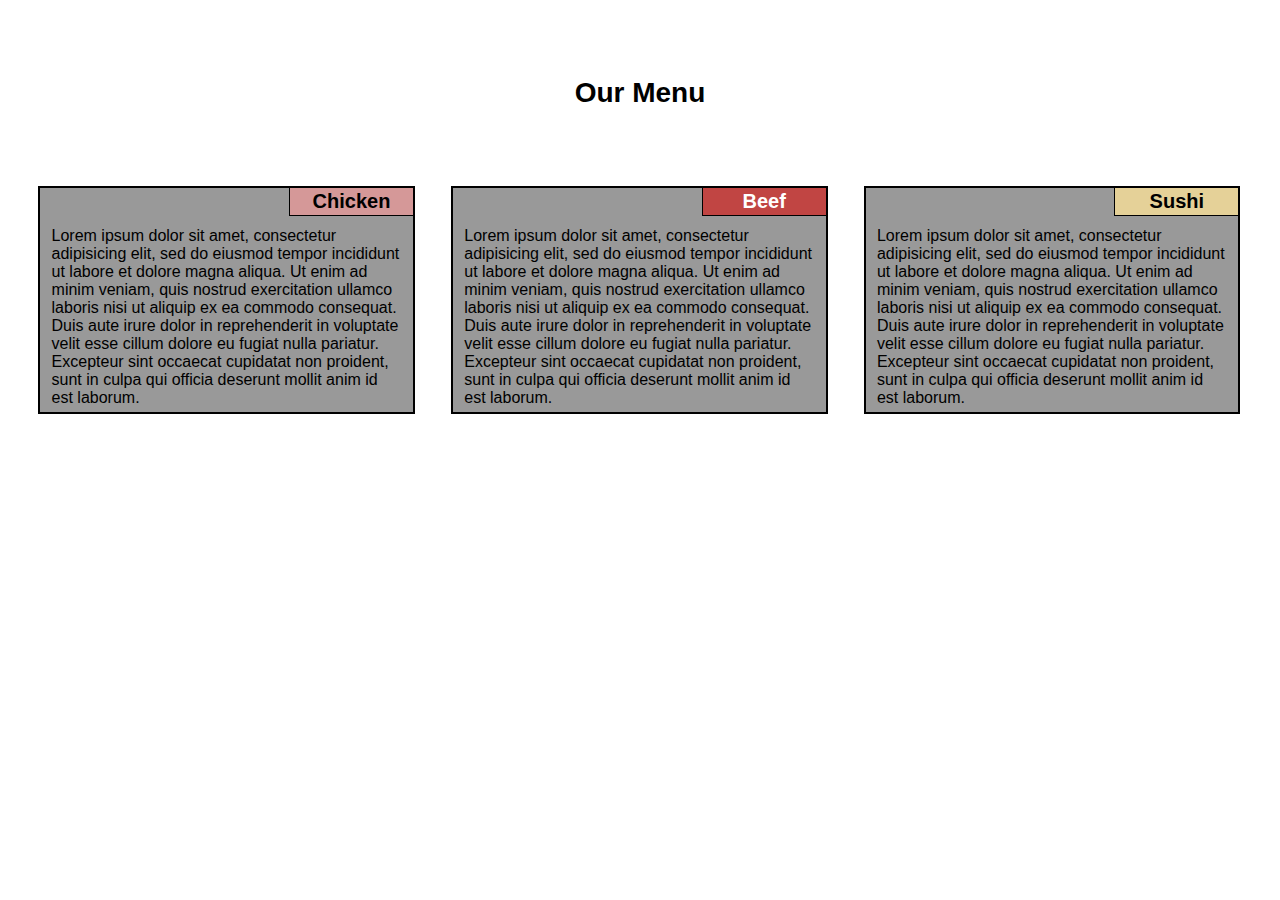
<file: html-css-javascript-for-web-developers/module-2/index.html>
<!doctype html>
<html lang="en">
  <head>
    <meta charset="utf-8">
    <meta name="viewport" content="width=device-width, initial-scale=1">

    <title>Assignment Solution for Module 2</title>

    <link rel="stylesheet" href="css/application.css">
  </head>
  <body>
    <h1>Our Menu</h1>

    <div class="menu">
      <div class="recipe">
        <span class="title chicken">Chicken</span>
        <p class="description">Lorem ipsum dolor sit amet, consectetur adipisicing elit, sed do eiusmod tempor incididunt ut labore et dolore magna aliqua. Ut enim ad minim veniam, quis nostrud exercitation ullamco laboris nisi ut aliquip ex ea commodo consequat. Duis aute irure dolor in reprehenderit in voluptate velit esse cillum dolore eu fugiat nulla pariatur. Excepteur sint occaecat cupidatat non proident, sunt in culpa qui officia deserunt mollit anim id est laborum.</p>
      </div>

      <div class="recipe">
        <span class="title beef">Beef</span>
        <p class="description">Lorem ipsum dolor sit amet, consectetur adipisicing elit, sed do eiusmod tempor incididunt ut labore et dolore magna aliqua. Ut enim ad minim veniam, quis nostrud exercitation ullamco laboris nisi ut aliquip ex ea commodo consequat. Duis aute irure dolor in reprehenderit in voluptate velit esse cillum dolore eu fugiat nulla pariatur. Excepteur sint occaecat cupidatat non proident, sunt in culpa qui officia deserunt mollit anim id est laborum.</p>
      </div>

      <div class="recipe">
        <span class="title sushi">Sushi</span>
        <p class="description">Lorem ipsum dolor sit amet, consectetur adipisicing elit, sed do eiusmod tempor incididunt ut labore et dolore magna aliqua. Ut enim ad minim veniam, quis nostrud exercitation ullamco laboris nisi ut aliquip ex ea commodo consequat. Duis aute irure dolor in reprehenderit in voluptate velit esse cillum dolore eu fugiat nulla pariatur. Excepteur sint occaecat cupidatat non proident, sunt in culpa qui officia deserunt mollit anim id est laborum.</p>
      </div>
    </div>
  </body>
</html>
</file>
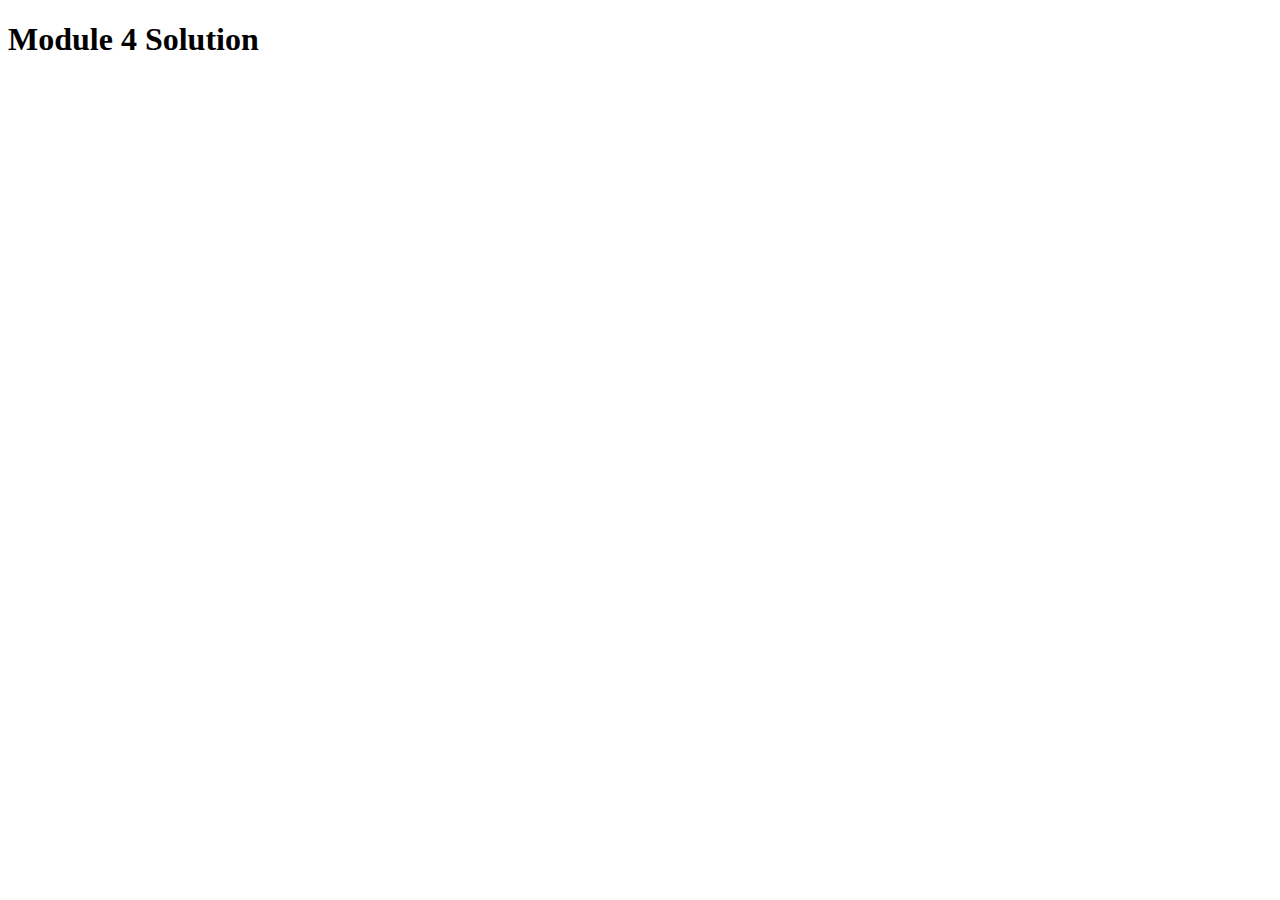
<file: html-css-javascript-for-web-developers/module-4/index.html>
<!DOCTYPE html>
<html>
<head>
  <meta charset="utf-8">
  <title>Module 4 Solution</title>
  <script>
    var names = []; // DO NOT REMOVE
  </script>
  <script src="SpeakHello.js"></script>
  <script src="SpeakGoodBye.js"></script>
  <script src="script.js"></script>
</head>
<body>
  <h1>Module 4 Solution</h1>
</body>
</html>
</file>
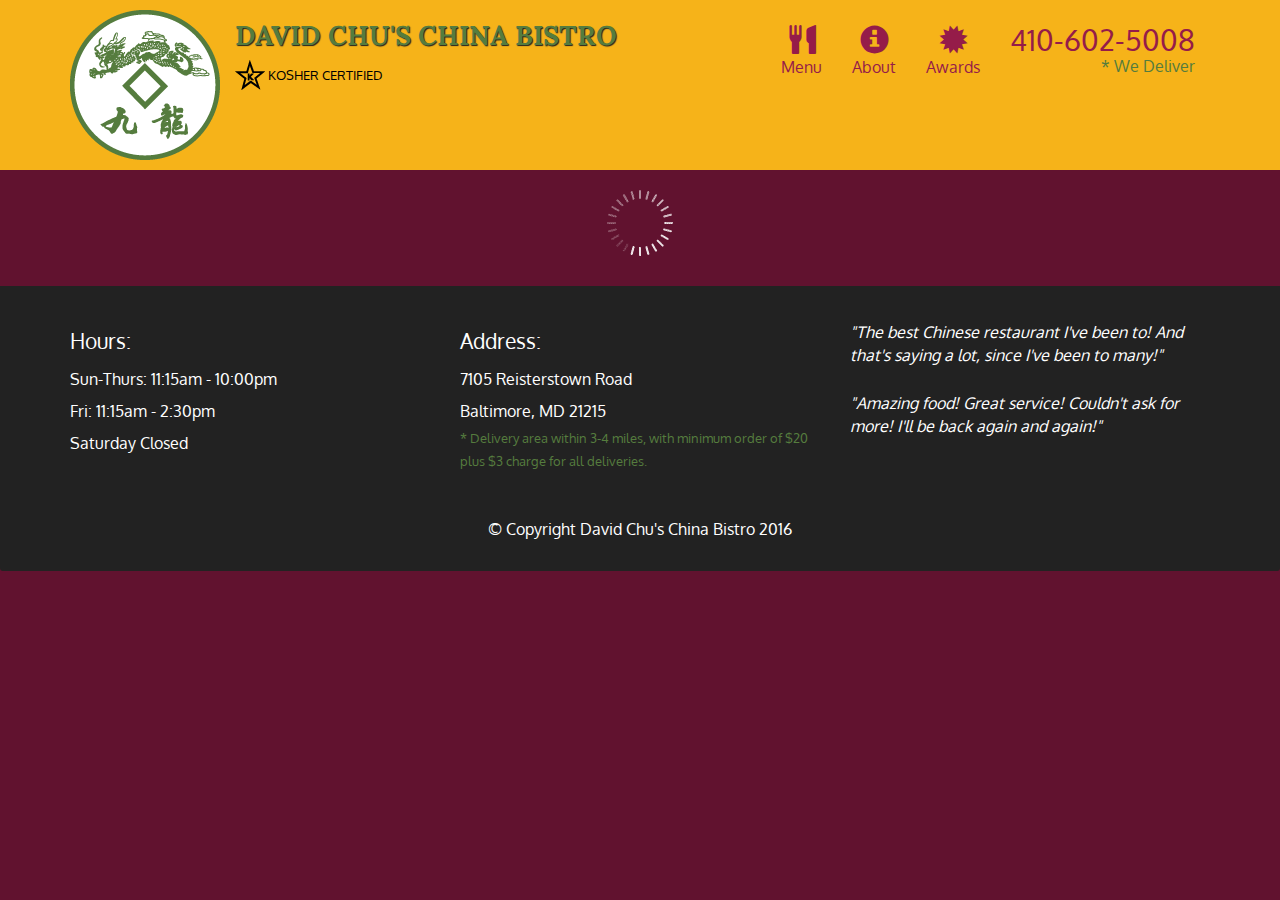
<file: html-css-javascript-for-web-developers/module-5/index.html>
<!doctype html>
<html lang="en">
  <head>
    <meta charset="utf-8">
    <meta http-equiv="X-UA-Compatible" content="IE=edge">
    <meta name="viewport" content="width=device-width, initial-scale=1">
    <title>David Chu's China Bistro</title>
    <link rel="stylesheet" href="css/bootstrap.min.css">
    <link rel="stylesheet" href="css/styles.css">
    <link href='https://fonts.googleapis.com/css?family=Oxygen:400,300,700' rel='stylesheet' type='text/css'>
    <link href='https://fonts.googleapis.com/css?family=Lora' rel='stylesheet' type='text/css'>
  </head>
<body>
  <header>
    <nav id="header-nav" class="navbar navbar-default">
      <div class="container">
        <div class="navbar-header">
          <a href="index.html" class="pull-left visible-md visible-lg">
            <div id="logo-img" alt="Logo image"></div>
          </a>

          <div class="navbar-brand">
            <a href="index.html"><h1>David Chu's China Bistro</h1></a>
            <p>
              <img src="images/star-k-logo.png" alt="Kosher certification">
              <span>Kosher Certified</span>
            </p>
          </div>

          <button id="navbarToggle" type="button" class="navbar-toggle collapsed" data-toggle="collapse" data-target="#collapsable-nav" aria-expanded="false">
            <span class="sr-only">Toggle navigation</span>
            <span class="icon-bar"></span>
            <span class="icon-bar"></span>
            <span class="icon-bar"></span>
          </button>
        </div>
        
        <div id="collapsable-nav" class="collapse navbar-collapse">
           <ul id="nav-list" class="nav navbar-nav navbar-right">
            <li id="navHomeButton" class="visible-xs active">
              <a href="index.html">
                <span class="glyphicon glyphicon-home"></span> Home</a>
            </li>
            <li id="navMenuButton">
              <a href="#" onclick="$dc.loadMenuCategories();">
                <span class="glyphicon glyphicon-cutlery"></span><br class="hidden-xs"> Menu</a>
            </li>
            <li>
              <a href="#">
                <span class="glyphicon glyphicon-info-sign"></span><br class="hidden-xs"> About</a>
            </li>
            <li>
              <a href="#">
                <span class="glyphicon glyphicon-certificate"></span><br class="hidden-xs"> Awards</a>
            </li>
            <li id="phone" class="hidden-xs">
              <a href="tel:410-602-5008">
                <span>410-602-5008</span></a><div>* We Deliver</div>
            </li>
          </ul><!-- #nav-list -->
        </div><!-- .collapse .navbar-collapse -->
      </div><!-- .container -->
    </nav><!-- #header-nav -->
  </header>

  <div id="call-btn" class="visible-xs">
    <a class="btn" href="tel:410-602-5008">
    <span class="glyphicon glyphicon-earphone"></span>
    410-602-5008
    </a>
  </div>
  <div id="xs-deliver" class="text-center visible-xs">* We Deliver</div>

  <div id="main-content" class="container"></div>

  <footer class="panel-footer">
    <div class="container">
      <div class="row">
        <section id="hours" class="col-sm-4">
          <span>Hours:</span><br>
          Sun-Thurs: 11:15am - 10:00pm<br>
          Fri: 11:15am - 2:30pm<br>
          Saturday Closed
          <hr class="visible-xs">
        </section>
        <section id="address" class="col-sm-4">
          <span>Address:</span><br>
          7105 Reisterstown Road<br>
          Baltimore, MD 21215
          <p>* Delivery area within 3-4 miles, with minimum order of $20 plus $3 charge for all deliveries.</p>
          <hr class="visible-xs">
        </section>
        <section id="testimonials" class="col-sm-4">
          <p>"The best Chinese restaurant I've been to! And that's saying a lot, since I've been to many!"</p>
          <p>"Amazing food! Great service! Couldn't ask for more! I'll be back again and again!"</p>
        </section>
      </div>
      <div class="text-center">&copy; Copyright David Chu's China Bistro 2016</div>
    </div>
  </footer>

  <!-- jQuery (Bootstrap JS plugins depend on it) -->
  <script src="js/jquery-2.1.4.min.js"></script>
  <script src="js/bootstrap.min.js"></script>
  <script src="js/ajax-utils.js"></script>
  <script src="js/script.js"></script>
</body>
</html>
</file>
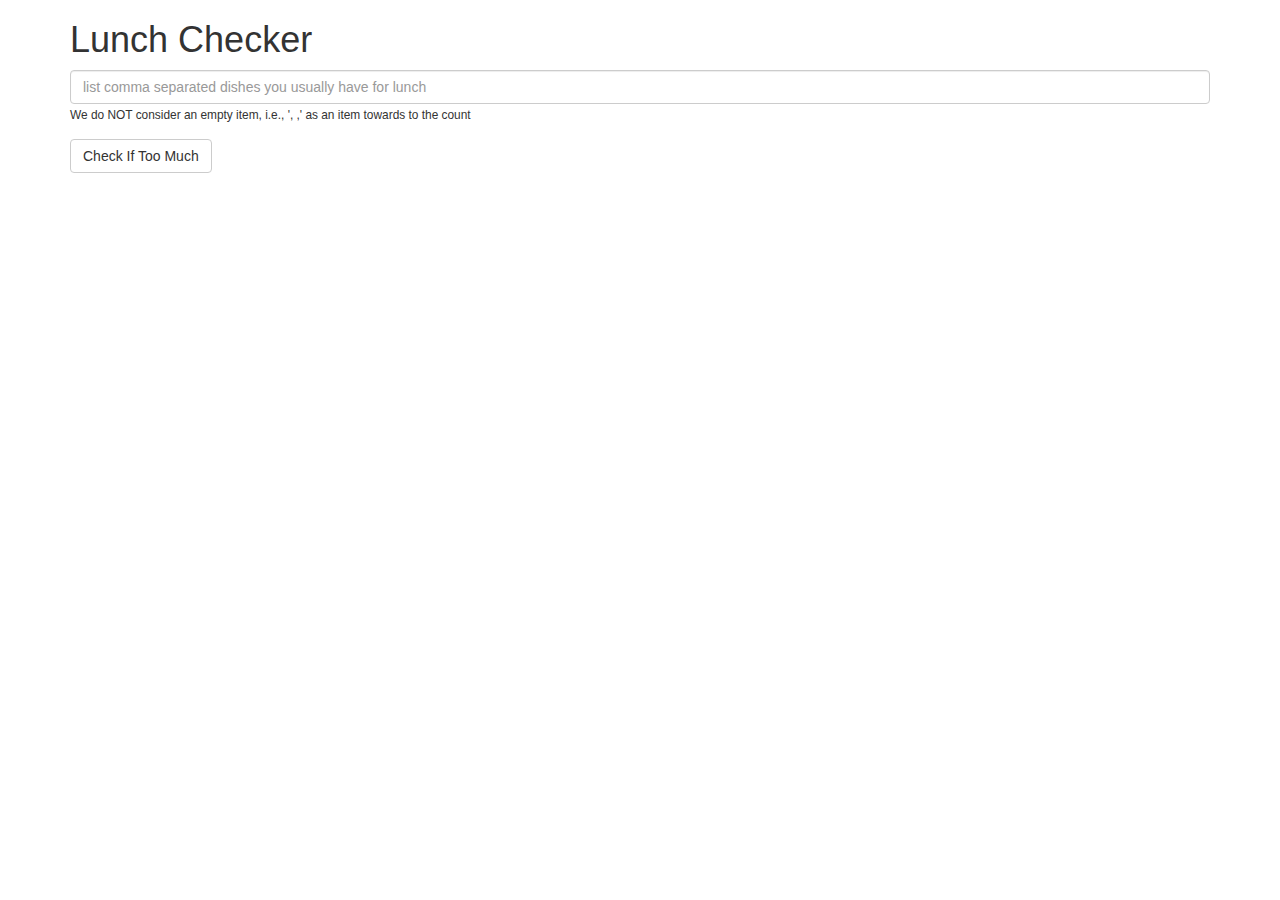
<file: single-page-web-apps-with-angularjs/module-1/index.html>
<!doctype html>
<html ng-app="LunchCheck" lang="en">
  <head>
    <title>Lunch Checker</title>
    <meta name="viewport" content="width=device-width, initial-scale=1">
    <link rel="stylesheet" href="styles/bootstrap.min.css">
    <style>
      .message { font-size: 1.3em; font-weight: bold; }
    </style>
  </head>
<body>
   <div class="container">
     <h1>Lunch Checker</h1>

     <div ng-controller="LunchCheckController">
         <div class="form-group">
             <input ng-model="dishes" id="lunch-menu" type="text"
             placeholder="list comma separated dishes you usually have for lunch"
             class="form-control">
             <small>We do NOT consider an empty item, i.e., ', ,' as an item towards to the count</small>
         </div>
         <div class="form-group">
             <button ng-click="check()" class="btn btn-default">Check If Too Much</button>
         </div>
         <div class="form-group message">
           {{ message }}
         </div>
     </div>
   </div>

   <script src="angular.min.js"></script>
   <script src="app.js"></script>
</body>
</html>
</file>
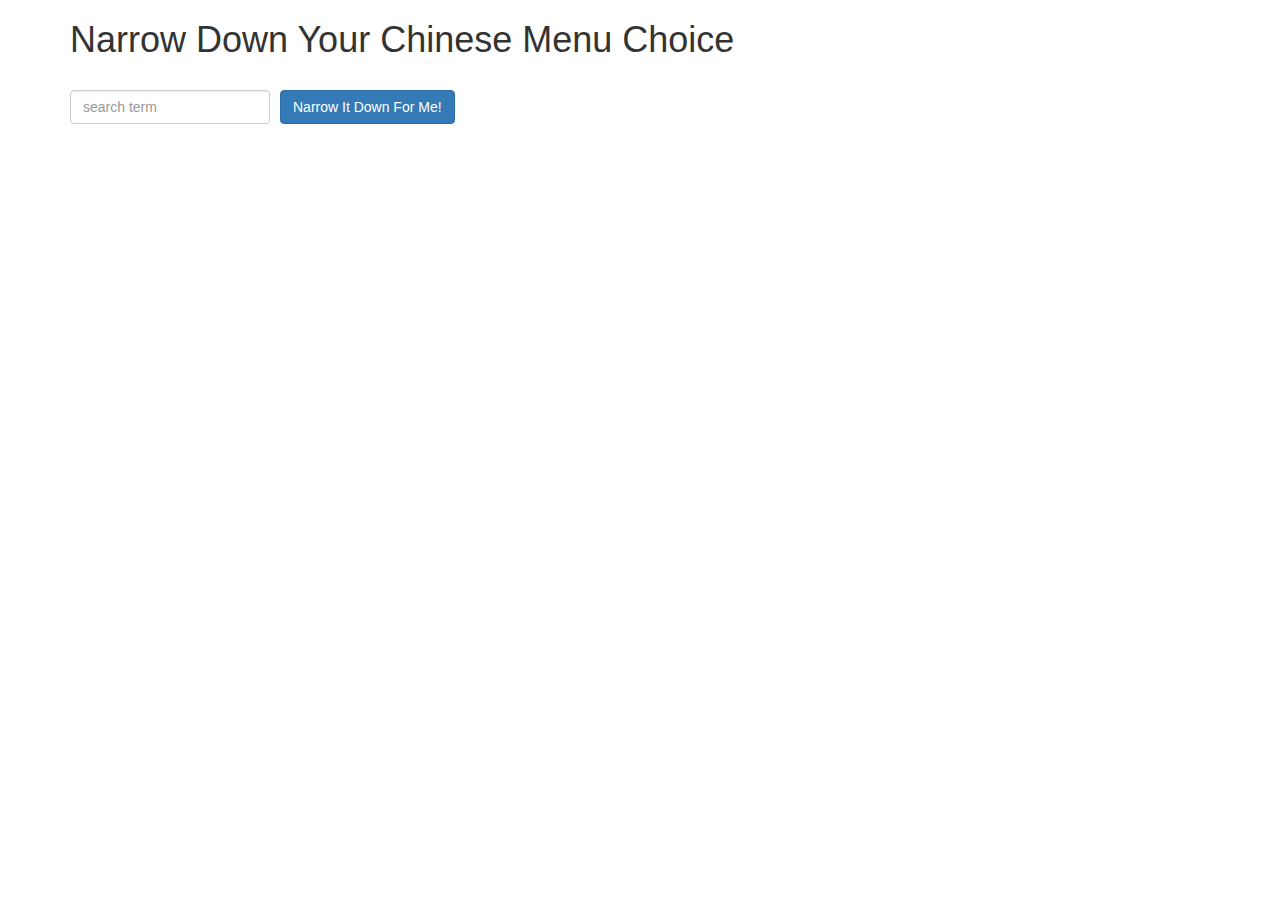
<file: single-page-web-apps-with-angularjs/module-3/index.html>
<!doctype html>
<html ng-app="NarrowItDownApp" lang="en">
  <head>
    <title>Narrow Down Your Menu Choice</title>
    <meta name="viewport" content="width=device-width, initial-scale=1">
    <link rel="stylesheet" href="styles/bootstrap.min.css">
    <link rel="stylesheet" href="styles/styles.css">
  </head>
<body>
  <div ng-controller="NarrowItDownController as list" class="container">
    <h1>Narrow Down Your Chinese Menu Choice</h1>

    <div class="form-group">
      <input ng-model="list.searchTerm" type="text" placeholder="search term" class="form-control">
    </div>

    <div class="form-group narrow-button">
      <button ng-click="list.narrowItems()" class="btn btn-primary">Narrow It Down For Me!</button>
    </div>

    <div class="clearfix"></div>

    <div ng-if="list.found.length === 0" class="text-danger">
      <strong>Nothing found</strong>
    </div>

    <!-- found-items should be implemented as a component -->
    <found-items found-items="list.found" on-remove="list.removeItem(index)"></found-items>
  </div>

  <script src="angular.min.js"></script>
  <script src="app.js"></script>
</body>
</html>
</file>
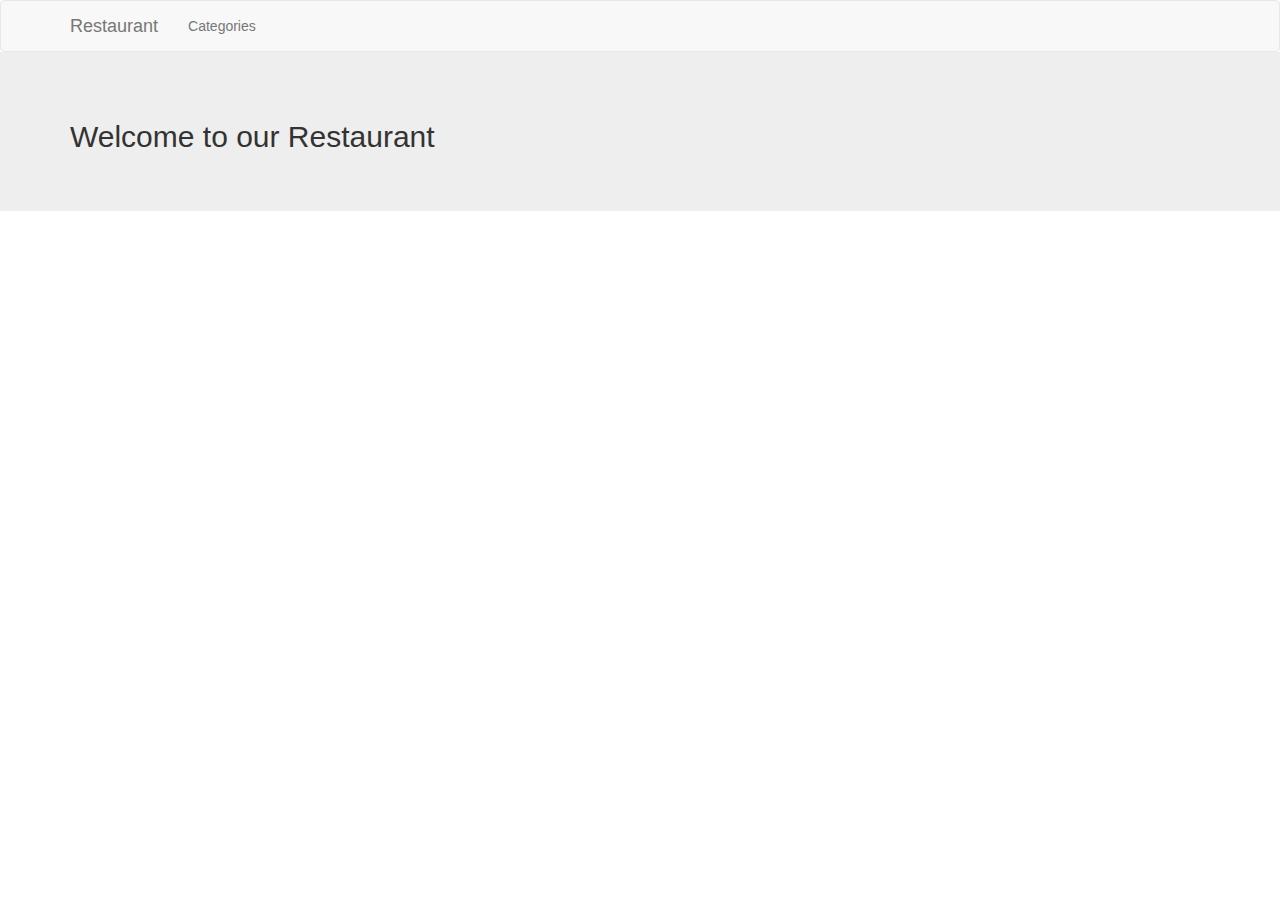
<file: single-page-web-apps-with-angularjs/module-4/index.html>
<!doctype html>
<html ng-app="MenuApp" lang="en">
  <head>
    <meta charset="utf-8">
    <meta http-equiv="X-UA-Compatible" content="IE=edge">
    <meta name="viewport" content="width=device-width, initial-scale=1">

    <title>Restaurant</title>

    <link href="css/bootstrap.min.css" rel="stylesheet">
    <link href="css/app.css" rel="stylesheet">

    <script src="lib/angular.min.js"></script>
    <script src="lib/angular-ui-router.min.js"></script>

    <script src="src/data.module.js"></script>
    <script src="src/menuapp.module.js"></script>
    <script src="src/routes.js"></script>
    <script src="src/menudata.service.js"></script>
    <script src="src/categories.component.js"></script>
    <script src="src/categories.controller.js"></script>
    <script src="src/items.component.js"></script>
    <script src="src/items.controller.js"></script>
  </head>

  <body>
    <nav class="navbar navbar-default">
      <div class="container">
        <div class="navbar-header">
          <button type="button" class="navbar-toggle collapsed" data-toggle="collapse" data-target="#navbar-collapse" aria-expanded="false">
            <span class="sr-only">Toggle navigation</span>
            <span class="icon-bar"></span>
            <span class="icon-bar"></span>
            <span class="icon-bar"></span>
          </button>

          <a ui-sref="home" class="navbar-brand">Restaurant</a>
        </div>

        <div class="collapse navbar-collapse" id="navbar-collapse">
          <ul class="nav navbar-nav">
            <li ui-sref-active="active"><a ui-sref="categoriesList">Categories</a></li>
          </ul>
        </div>
      </div>
    </nav>

    <ui-view></ui-view>
  </body>
</html>
</file>
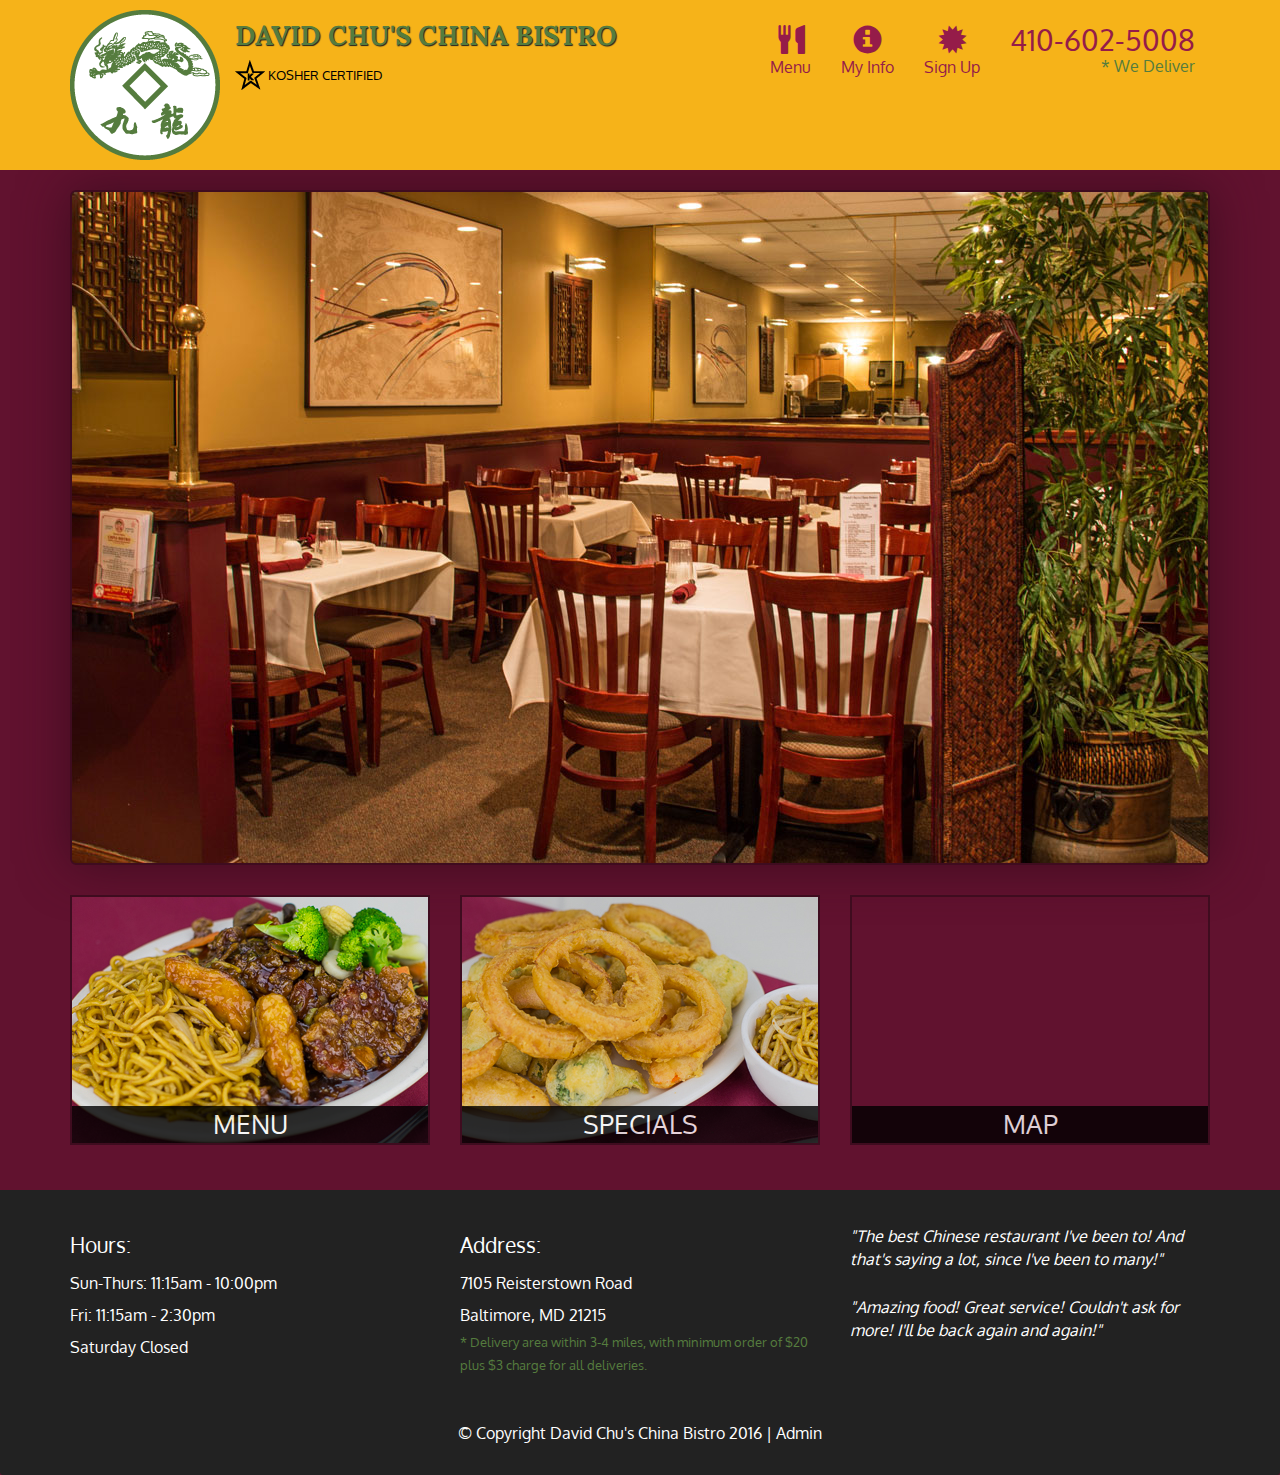
<file: single-page-web-apps-with-angularjs/module-5/index.html>
<!DOCTYPE html>
<html lang="en">
  <head>
    <meta charset="utf-8">
    <meta http-equiv="X-UA-Compatible" content="IE=edge">
    <meta name="viewport" content="width=device-width, initial-scale=1">
    <title>David Chu's China Bistro</title>
    <link href='https://fonts.googleapis.com/css?family=Oxygen:400,300,700' rel='stylesheet' type='text/css'>
    <link href='https://fonts.googleapis.com/css?family=Lora' rel='stylesheet' type='text/css'>
    <link rel="stylesheet" href="css/bootstrap.min.css">
    <link rel="stylesheet" href="css/restaurant.css">
    <link rel="stylesheet" href="css/common.css">
    <link rel="stylesheet" href="css/signup.css">
    <link rel="stylesheet" href="css/myinfo.css">
  </head>
  <body ng-app="restaurant" ng-strict-di>

    <!-- Fixed position loading indicator -->
    <loading class="loading-indicator"></loading>

    <header>
      <nav id="header-nav" class="navbar navbar-default">
        <div class="container">
          <div class="navbar-header">
            <a href="index.html" class="pull-left visible-md visible-lg">
              <div id="logo-img" alt="Logo image"></div>
            </a>

            <div class="navbar-brand">
              <a href="index.html"><h1>David Chu's China Bistro</h1></a>
              <p>
              <img src="images/star-k-logo.png" alt="Kosher certification">
              <span>Kosher Certified</span>
              </p>
            </div>

            <button id="navbarToggle" type="button" class="navbar-toggle collapsed" data-toggle="collapse" data-target="#collapsable-nav" aria-expanded="false">
              <span class="sr-only">Toggle navigation</span>
              <span class="icon-bar"></span>
              <span class="icon-bar"></span>
              <span class="icon-bar"></span>
            </button>
          </div>

          <div id="collapsable-nav" class="collapse navbar-collapse">
            <ul id="nav-list" class="nav navbar-nav navbar-right">
              <li id="navHomeButton" class="visible-xs">
                <a href="index.html">
                  <span class="glyphicon glyphicon-home"></span> Home</a>
              </li>
              <li id="navMenuButton" ui-sref-active="active">
                <a ui-sref="public.menu">
                  <span class="glyphicon glyphicon-cutlery"></span><br class="hidden-xs"> Menu</a>
              </li>
              <li ui-sref-active="active">
                <a ui-sref="public.myinfo">
                  <span class="glyphicon glyphicon-info-sign"></span><br class="hidden-xs"> My Info</a>
              </li>
              <li ui-sref-active="active">
                <a ui-sref="public.signup">
                  <span class="glyphicon glyphicon-certificate"></span><br class="hidden-xs"> Sign Up</a>
              </li>
              <li id="phone" class="hidden-xs">
                <a href="tel:410-602-5008">
                  <span>410-602-5008</span></a><div>* We Deliver</div>
              </li>
            </ul><!-- #nav-list -->
          </div><!-- .collapse .navbar-collapse -->
        </div><!-- .container -->
      </nav><!-- #header-nav -->
    </header>

    <div id="call-btn" class="visible-xs">
      <a class="btn" href="tel:410-602-5008">
        <span class="glyphicon glyphicon-earphone"></span>
        410-602-5008
      </a>
    </div>
    <div id="xs-deliver" class="text-center visible-xs">* We Deliver</div>

    <ui-view>
      <div class="text-center initial-loading">
        <h2>Loading Site...</h2>
      </div>
    </ui-view>

    <footer class="panel-footer">
      <div class="container">
        <div class="row">
          <section id="hours" class="col-sm-4">
            <span>Hours:</span><br>
            Sun-Thurs: 11:15am - 10:00pm<br>
            Fri: 11:15am - 2:30pm<br>
            Saturday Closed
            <hr class="visible-xs">
          </section>
          <section id="address" class="col-sm-4">
            <span>Address:</span><br>
            7105 Reisterstown Road<br>
            Baltimore, MD 21215
            <p>* Delivery area within 3-4 miles, with minimum order of $20 plus $3 charge for all deliveries.</p>
            <hr class="visible-xs">
          </section>
          <section id="testimonials" class="col-sm-4">
            <p>"The best Chinese restaurant I've been to! And that's saying a lot, since I've been to many!"</p>
            <p>"Amazing food! Great service! Couldn't ask for more! I'll be back again and again!"</p>
          </section>
        </div>
        <div class="text-center">
          &copy; Copyright David Chu's China Bistro 2016 |
          <a ui-sref="admin.auth">Admin</a></div>
      </div>
    </footer>

    <!-- Libs -->
    <script src="lib/jquery-2.1.4.min.js"></script>
    <script src="lib/bootstrap.min.js"></script>
    <script src="lib/angular.min.js"></script>
    <script src="lib/angular-ui-router.min.js"></script>

    <!-- Main Restaurant Module -->
    <script src="src/restaurant.module.js"></script>

    <!-- Common Module -->
    <script src="src/common/common.module.js"></script>
    <script src="src/common/loading/loading.component.js"></script>
    <script src="src/common/loading/loading.interceptor.js"></script>
    <script src="src/common/menu.service.js"></script>
    <script src="src/common/user.service.js"></script>

    <!-- Public Module -->
    <script src="src/public/public.module.js"></script>
    <script src="src/public/public.routes.js"></script>
    <script src="src/public/menu/menu.controller.js"></script>
    <script src="src/public/menu-category/menu-category.component.js"></script>
    <script src="src/public/menu-items/menu-items.controller.js"></script>
    <script src="src/public/menu-item/menu-item.component.js"></script>
    <script src="src/public/signup/signup.controller.js"></script>
    <script src="src/public/signup/menu-number.directive.js"></script>
    <script src="src/public/myinfo/myinfo.controller.js"></script>

    <!-- ADMIN SITE -->

    <!--Application files -->

  </body>

</html>
</file>
<file: html-css-javascript-for-web-developers/module-2/css/application.css>
* {
  box-sizing: border-box;
}

body {
  font-family: Arial, Helvetica, sans-serif;
  margin: 0;
  padding: 0;
}

h1 {
  font-size: 175%;
  text-align: center;
  margin: 6% 0;
}

.menu {
  padding: 0 3%;
}

.menu::after {
  clear: both;
  content: "";
  display: table;
}

.recipe {
  background-color: #999;
  border: 2px solid #000;
}

.title {
  border: 1px solid #000;
  border-top: none;
  border-right: none;
  display: inline-block;
  float: right;
  font-size: 125%;
  font-weight: bold;
  padding: 2px 0;
  text-align: center;
  width: 33.3%;
}

.title.chicken {
  background-color: #d59898;
}

.title.beef {
  background-color: #c14543;
  color: #fff;
}

.title.sushi {
  background-color: #e5d198;
}

.description {
  clear: both;
  padding: 3% 3% 1.5% 3%;
  margin: 0
}

@media (min-width: 992px) {
  .recipe {
    float: left;
    margin-right: 3%;
    width: 31.3%;
  }

  .recipe:last-child {
    margin-right: 0;
  }
}

@media (min-width: 768px) and (max-width: 991px) {
  .recipe {
    float: left;
    width: 48.5%;
  }

  .recipe:first-child {
    margin-right: 3%;
  }

  .recipe:last-child {
    margin-top: 3%;
    width: 100%;
  }

  .recipe:last-child .description {
    clear: both;
    padding: 1.5%;
  }
}

@media (max-width: 767px) {
  .recipe {
    margin-bottom: 3%;
  }
}
</file>
<file: html-css-javascript-for-web-developers/module-5/css/styles.css>
body {
  font-size: 16px;
  color: #fff;
  background-color: #61122f;
  font-family: 'Oxygen', sans-serif;
}

/** HEADER **/
#header-nav {
  background-color: #f6b319;
  border-radius: 0;
  border: 0;
}

#logo-img {
  background: url('../images/restaurant-logo_large.png') no-repeat;
  width: 150px;
  height: 150px;
  margin: 10px 15px 10px 0;
}

.navbar-brand {
  padding-top: 25px;
}
.navbar-brand h1 { /* Restaurant name */
  font-family: 'Lora', serif;
  color: #557c3e;
  font-size: 1.5em;
  text-transform: uppercase;
  font-weight: bold;
  text-shadow: 1px 1px 1px #222;
  margin-top: 0;
  margin-bottom: 0;
  line-height: .75;
}
.navbar-brand a:hover, .navbar-brand a:focus {
  text-decoration: none;
}
.navbar-brand p { /* Kosher cert */
  color: #000;
  text-transform: uppercase;
  font-size: .7em;
  margin-top: 15px;
}
.navbar-brand p span { /* Star-K */
  vertical-align: middle;
}

#nav-list {
  margin-top: 10px;
}
#nav-list a {
  color: #951C49;
  text-align: center;
}
#nav-list a:hover {
  background: #E7E7E7;
}
#nav-list a span {
  font-size: 1.8em;
}

#phone {
  margin-top: 5px;
}
#phone a { /* Phone number */
  text-align: right;
  padding-bottom: 0;
}
#phone div { /* We Deliver */
  color: #557c3e;
  text-align: right;
  padding-right: 15px;
}

.navbar-header button.navbar-toggle, .navbar-header .icon-bar {
  border: 1px solid #61122f;
}
.navbar-header button.navbar-toggle {
  clear: both;
  margin-top: -30px;
}
/* END HEADER */

/* FOOTER */
.panel-footer {
  margin-top: 30px;
  padding-top: 35px;
  padding-bottom: 30px;
  background-color: #222;
  border-top: 0;
}
.panel-footer div.row {
  margin-bottom: 35px;
}
#hours, #address {
  line-height: 2;
}
#hours > span, #address > span {
  font-size: 1.3em;
}
#address p {
  color: #557c3e;
  font-size: .8em;
  line-height: 1.8;
}
#testimonials {
  font-style: italic;
}
#testimonials p:nth-child(2) {
  margin-top: 25px;
}
/* END FOOTER */



/* HOME PAGE */
.container .jumbotron {
  box-shadow: 0 0 50px #3F0C1F;
  border: 2px solid #3F0C1F;
}

#menu-tile, #specials-tile, #map-tile {
  height: 250px;
  width: 100%;
  margin-bottom: 15px;
  position: relative;
  border: 2px solid #3F0C1F;
  overflow: hidden;
}
#menu-tile:hover, #specials-tile:hover, #map-tile:hover {
  box-shadow: 0 1px 5px 1px #cccccc;
}
#menu-tile {
  background: url('../images/menu-tile.jpg') no-repeat;
  background-position: center;
}
#specials-tile {
  background: url('../images/specials-tile.jpg') no-repeat;
  background-position: center;
}
#menu-tile span, #specials-tile span, #map-tile span {
  position: absolute;
  bottom: 0;
  right: 0;
  width: 100%;
  text-align: center;
  font-size: 1.6em;
  text-transform: uppercase;
  background-color: #000;
  color: #fff;
  opacity: .8;
}
/* END HOME PAGE */

/* MENU CATEGORIES PAGE */
.category-tile { 
  position: relative;
  border: 2px solid #3F0C1F;
  overflow: hidden;
  width: 200px;
  height: 200px;
  margin: 0 auto 15px;
}
.category-tile span {
  position: absolute;
  bottom: 0;
  right: 0;
  width: 100%;
  text-align: center;
  font-size: 1.2em;
  text-transform: uppercase;
  background-color: #000;
  color: #fff;
  opacity: .8;
}
.category-tile:hover {
  box-shadow: 0 1px 5px 1px #cccccc;
}

#menu-categories-title + div {
  margin-bottom: 50px;
}
/* END MENU CATEGORIES PAGE */

/* SINGLE CATEGORY PAGE */
.menu-item-tile {
  margin-bottom: 25px;
}
.menu-item-tile hr {
  width: 80%;
}
.menu-item-tile .menu-item-price {
  font-size: 1.1em;
  text-align: right;
  margin-top: -15px;
  margin-right: -15px;
}
.menu-item-tile .menu-item-price span {
  font-size: .6em;
}
.menu-item-photo {
  position: relative;
  border: 2px solid #3F0C1F; 
  overflow: hidden;
  padding: 0;
  margin-right: -15px;
  margin-left: auto;
  margin-bottom: 20px;
  max-width: 250px;
}
.menu-item-photo div {
  position: absolute;
  bottom: 0;
  right: 0;
  width: 80px;
  background-color: #557c3e;
  text-align: center;
}
.menu-item-description {
  padding-right: 30px;
}
h3.menu-item-title {
  margin: 0 0 10px;
}
.menu-item-details {
  font-size: .9em;
  font-style: italic;
}
/* END SINGLE CATEGORY PAGE */


/********** Large devices only **********/
@media (min-width: 1200px) {
  .container .jumbotron {
    background: url('../images/jumbotron_1200.jpg') no-repeat;
    height: 675px;
  }
}

/********** Medium devices only **********/
@media (min-width: 992px) and (max-width: 1199px) {
  /* Header */
  #logo-img {
    background: url('../images/restaurant-logo_medium.png') no-repeat;
    width: 100px;
    height: 100px;
    margin: 5px 5px 5px 0;
  }
  /* End Header */

  /* Home Page */
  .container .jumbotron {
    background: url('../images/jumbotron_992.jpg') no-repeat;
    height: 558px;
  }
  /* End Home Page */
}

/********** Small devices only **********/
@media (min-width: 768px) and (max-width: 991px) {
  /* Home Page */
  .container .jumbotron {
    background: url('../images/jumbotron_768.jpg') no-repeat;
    height: 432px;
  }
  /* End Home Page */
}

/********** Extra small devices only **********/
@media (max-width: 767px) {
  /* Header */
  .navbar-brand {
    padding-top: 10px;
    height: 80px;
  }
  .navbar-brand h1 { /* Restaurant name */
    padding-top: 10px;
    font-size: 5vw; /* 1vw = 1% of viewport width */
  }
  .navbar-brand p { /* Kosher cert */
    font-size: .6em;
    margin-top: 12px;
  }
  .navbar-brand p img { /* Star-K */
    height: 20px;
  }

  #collapsable-nav a { /* Collapsed nav menu text */
    font-size: 1.2em;
  }
  #collapsable-nav a span { /* Collapsed nav menu glyph */
    font-size: 1em;
    margin-right: 5px;
  }

  #call-btn > a {
    font-size: 1.5em;
    display: block;
    margin: 0 20px;
    padding: 10px;
    border: 2px solid #fff;
    background-color: #f6b319;
    color: #951c49;
  }
  #xs-deliver {
    margin-top: 5px;
    font-size: .7em;
    letter-spacing: .1em;
    text-transform: uppercase;
  }
  /* End Header */

  /* Footer */
  .panel-footer section {
    margin-bottom: 30px;
    text-align: center;
  }
  .panel-footer section:nth-child(3) {
    margin-bottom: 0; /* margin already exists on the whole row */
  }
  .panel-footer section hr {
    width: 50%;
  }
  /* End Footer */

  /* Home Page */
  .container .jumbotron {
    margin-top: 30px;
    padding: 0;
  }
  #menu-tile, #specials-tile {
    width: 360px;
    margin: 0 auto 15px;
  }

  .menu-item-photo {
    margin-right: auto;
  }
  .menu-item-tile .menu-item-price {
    text-align: center;
  }
  .menu-item-description {
    text-align: center;;
  }
}


/********** Super extra small devices Only :-) (e.g., iPhone 4) **********/
@media (max-width: 479px) {
  /* Header */
  .navbar-brand h1 { /* Restaurant name */
    padding-top: 5px;
    font-size: 6vw;
  }
  /* End Header */
  
  /* Home page */
  #menu-tile, #specials-tile {
    width: 280px;
    margin: 0 auto 15px;
  }

  .col-xxs-12 {
    position: relative;
    min-height: 1px;
    padding-right: 15px;
    padding-left: 15px;
    float: left;
    width: 100%;
  }
}
</file>
<file: single-page-web-apps-with-angularjs/module-3/styles/styles.css>
h1 {
  margin-bottom: 30px;
}
input[type="text"] {
  width: 200px;
  float: left;
}
.narrow-button {
  float: left;
  margin-left: 10px;
}
.loader {
  display: none;
  margin-left: 5px;
  font-size: 10px;
  float: left;
  border-top: 1.1em solid rgba(147, 147, 147, 0.2);
  border-right: 1.1em solid rgba(147, 147, 147, 0.2);
  border-bottom: 1.1em solid rgba(147, 147, 147, 0.2);
  border-left: 1.1em solid #676767;
  -webkit-transform: translateZ(0);
  -ms-transform: translateZ(0);
  transform: translateZ(0);
  -webkit-animation: load8 1.1s infinite linear;
  animation: load8 1.1s infinite linear;
}
.loader,
.loader:after {
  border-radius: 50%;
  width: 3em;
  height: 3em;
}
@-webkit-keyframes load8 {
  0% {
    -webkit-transform: rotate(0deg);
    transform: rotate(0deg);
  }
  100% {
    -webkit-transform: rotate(360deg);
    transform: rotate(360deg);
  }
}
@keyframes load8 {
  0% {
    -webkit-transform: rotate(0deg);
    transform: rotate(0deg);
  }
  100% {
    -webkit-transform: rotate(360deg);
    transform: rotate(360deg);
  }
}

found-items .list-group-item .btn {
  line-height: 1;
}
</file>
<file: single-page-web-apps-with-angularjs/module-4/css/app.css>
.navbar {
  margin-bottom: 0;
}

.items-header {
  border-radius: 0 20px;
  margin-bottom: 20px;
}

.items-header h3 {
  margin: 0;
  padding: 20px;
}

.categories-list li:hover {
  background-color: #e7e7e7;
  cursor: pointer;
}
</file>
<file: single-page-web-apps-with-angularjs/module-5/css/restaurant.css>
body {
  font-size: 16px;
  color: #fff;
  background-color: #61122f;
  font-family: 'Oxygen', sans-serif;
}

.initial-loading {
  margin-top: 60px;
}

/** HEADER **/
#header-nav {
  background-color: #f6b319;
  border-radius: 0;
  border: 0;
}

#logo-img {
  background: url('../images/restaurant-logo_large.png') no-repeat;
  width: 150px;
  height: 150px;
  margin: 10px 15px 10px 0;
}

.navbar-brand {
  padding-top: 25px;
}
.navbar-brand h1 { /* Restaurant name */
  font-family: 'Lora', serif;
  color: #557c3e;
  font-size: 1.5em;
  text-transform: uppercase;
  font-weight: bold;
  text-shadow: 1px 1px 1px #222;
  margin-top: 0;
  margin-bottom: 0;
  line-height: .75;
}
.navbar-brand a:hover, .navbar-brand a:focus {
  text-decoration: none;
}
.navbar-brand p { /* Kosher cert */
  color: #000;
  text-transform: uppercase;
  font-size: .7em;
  margin-top: 15px;
}
.navbar-brand p span { /* Star-K */
  vertical-align: middle;
}

#nav-list {
  margin-top: 10px;
}
#nav-list a {
  color: #951C49;
  text-align: center;
}
#nav-list a:hover {
  background: #E7E7E7;
}
#nav-list a span {
  font-size: 1.8em;
}

#phone {
  margin-top: 5px;
}
#phone a { /* Phone number */
  text-align: right;
  padding-bottom: 0;
}
#phone div { /* We Deliver */
  color: #557c3e;
  text-align: right;
  padding-right: 15px;
}

.navbar-header button.navbar-toggle, .navbar-header .icon-bar {
  border: 1px solid #61122f;
}
.navbar-header button.navbar-toggle {
  clear: both;
  margin-top: -30px;
}
/* END HEADER */

/* FOOTER */
.panel-footer {
  margin-top: 30px;
  padding-top: 35px;
  padding-bottom: 30px;
  background-color: #222;
  border-top: 0;
}
.panel-footer div.row {
  margin-bottom: 35px;
}
#hours, #address {
  line-height: 2;
}
#hours > span, #address > span {
  font-size: 1.3em;
}
#address p {
  color: #557c3e;
  font-size: .8em;
  line-height: 1.8;
}
#testimonials {
  font-style: italic;
}
#testimonials p:nth-child(2) {
  margin-top: 25px;
}
a[ui-sref="admin.auth"] {
  color: #fff;
}
/* END FOOTER */

/********** Medium devices only **********/
@media (min-width: 992px) and (max-width: 1199px) {
  /* Header */
  #logo-img {
    background: url('../images/restaurant-logo_medium.png') no-repeat;
    width: 100px;
    height: 100px;
    margin: 5px 5px 5px 0;
  }
  /* End Header */
}


/********** Extra small devices only **********/
@media (max-width: 767px) {
  /* Header */
  .navbar-brand {
    padding-top: 10px;
    height: 80px;
  }
  .navbar-brand h1 { /* Restaurant name */
    padding-top: 10px;
    font-size: 5vw; /* 1vw = 1% of viewport width */
  }
  .navbar-brand p { /* Kosher cert */
    font-size: .6em;
    margin-top: 12px;
  }
  .navbar-brand p img { /* Star-K */
    height: 20px;
  }

  #collapsable-nav a { /* Collapsed nav menu text */
    font-size: 1.2em;
  }
  #collapsable-nav a span { /* Collapsed nav menu glyph */
    font-size: 1em;
    margin-right: 5px;
  }

  #call-btn > a {
    font-size: 1.5em;
    display: block;
    margin: 0 20px;
    padding: 10px;
    border: 2px solid #fff;
    background-color: #f6b319;
    color: #951c49;
  }
  #xs-deliver {
    margin-top: 5px;
    font-size: .7em;
    letter-spacing: .1em;
    text-transform: uppercase;
  }
  /* End Header */

  /* Footer */
  .panel-footer section {
    margin-bottom: 30px;
    text-align: center;
  }
  .panel-footer section:nth-child(3) {
    margin-bottom: 0; /* margin already exists on the whole row */
  }
  .panel-footer section hr {
    width: 50%;
  }
  /* End Footer */
}


/********** Super extra small devices Only :-) (e.g., iPhone 4) **********/
@media (max-width: 479px) {
  /* Header */
  .navbar-brand h1 { /* Restaurant name */
    padding-top: 5px;
    font-size: 6vw;
  }
  /* End Header */
}
</file>
<file: single-page-web-apps-with-angularjs/module-5/css/common.css>
.loading-indicator {
    display: block;
    width: 70px;
    position: fixed;
    left: 0;
    right: 0;
    margin: 0 auto;
    top: 40%;
    z-index: 100;
    background-color: #FFF;
}

.loading-indicator img {
    width: 70px;
    background-color: #FFF;
}

.ui-view-placeholder {
    margin-top: 60px;
}
</file>
<file: single-page-web-apps-with-angularjs/module-5/css/signup.css>
.signup {
  width: 25%;
}

.signup h2 {
  margin-bottom: 50px;
}

.signup .ng-submitted .ng-valid,
.signup .ng-valid.ng-touched {
  border-color: #3c763d;
  border-width: 3px;
  box-shadow: inset 0 1px 1px rgba(0, 0, 0, .075);
}

.signup .ng-submitted .ng-invalid,
.signup .ng-invalid.ng-touched {
  border-color: #a94442;
  border-width: 3px;
  box-shadow: inset 0 1px 1px rgba(0, 0, 0, .075);
}

.signup .help-block {
  color: #f6b319;
}
</file>
<file: single-page-web-apps-with-angularjs/module-5/css/myinfo.css>
.myinfo .no-user-info {
  padding: 20% 0;
}

.myinfo h2,
.myinfo h3 {
  margin-bottom: 50px;
}

.myinfo hr {
  margin: 50px 0;
}

.myinfo table > tbody > tr > th,
.myinfo table > tbody > tr > td {
  border-top: none;
  width: 50%;
}

.myinfo table > tbody > tr > th {
  color: #f6b319;
  text-align: right;
}
</file>
